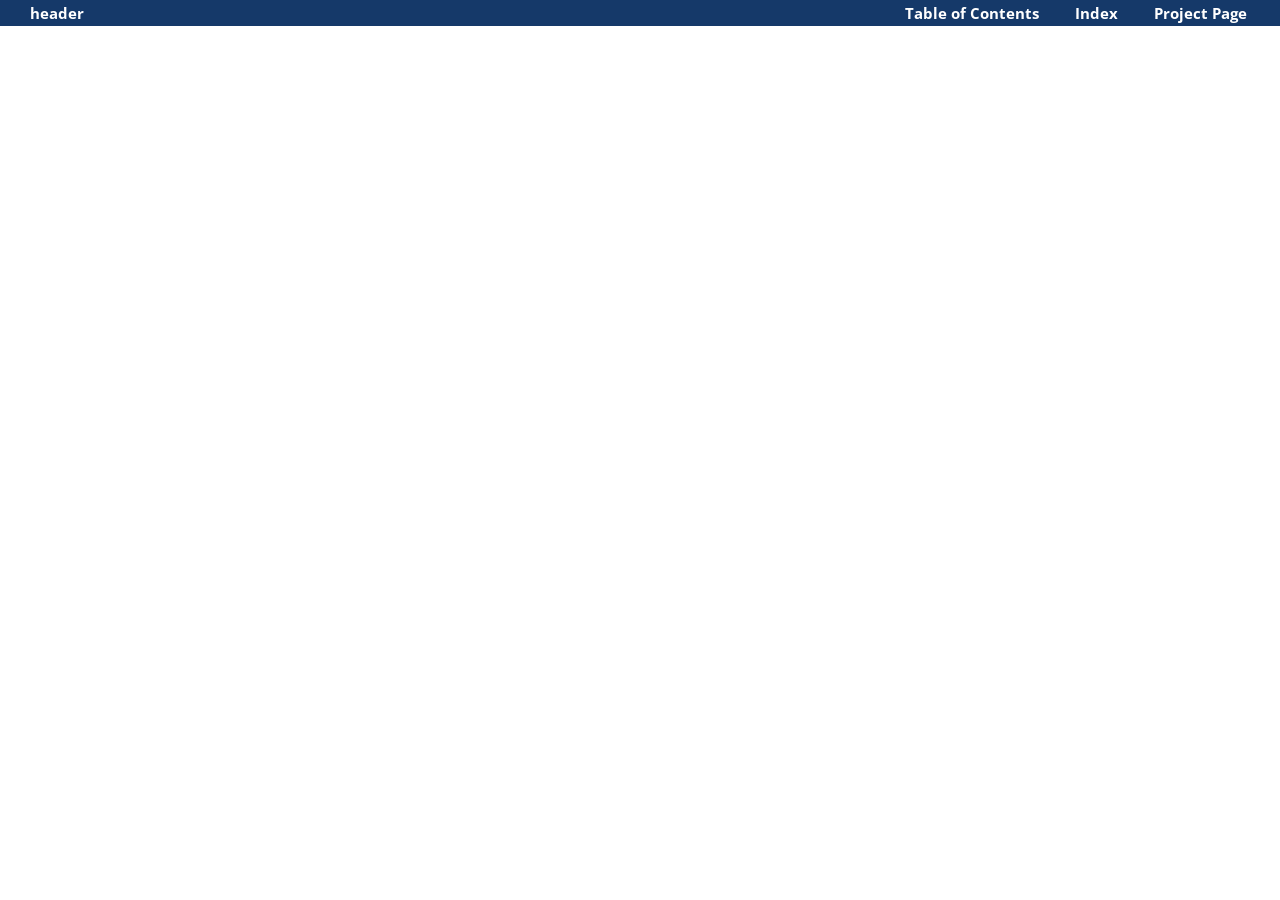
<file: rocqdocjs/extra/header.html>
<!DOCTYPE html PUBLIC "-//W3C//DTD XHTML 1.0 Strict//EN" "http://www.w3.org/TR/xhtml1/DTD/xhtml1-strict.dtd">
<html xmlns="http://www.w3.org/1999/xhtml">

<head>
<meta http-equiv="Content-Type" content="text/html;charset=utf-8" />
<link href="resources/coqdoc.css" rel="stylesheet" type="text/css" />
<link href="resources/coqdocjs.css" rel="stylesheet" type="text/css"/>
<script type="text/javascript" src="resources/config.js"></script>
<script type="text/javascript" src="resources/coqdocjs.js"></script>
</head>

<body onload="document.getElementById('content').focus()">
  <div id="header">
    <span class="left">
      <span class="modulename"> <script> document.write(document.title) </script> </span>
    </span>

    <span class="button" id="toggle-proofs"></span>

    <span class="right">
      <a href="../">Project Page</a>
      <a href="./indexpage.html"> Index </a>
      <a href="./toc.html"> Table of Contents </a>
    </span>
</div>
    <div id="content" tabindex="-1" onblur="document.getElementById('content').focus()">
    <div id="main">
</file>
<file: rocqdocjs/extra/resources/coqdoc.css>
@import url(https://fonts.googleapis.com/css?family=Open+Sans:400,700);

body{
    font-family: 'Open Sans', sans-serif;
    font-size: 15px;
    color: #2D2D2D
}

a {
    text-decoration: none;
    border-radius: 3px;
    padding-left: 3px;
    padding-right: 3px;
    margin-left: -3px;
    margin-right: -3px;
    color: inherit;
    font-weight: bold;
}

#main .code a, #main .inlinecode a, #toc a {
    font-weight: inherit;
}

a[href]:hover, [clickable]:hover{
    background-color: rgba(0,0,0,0.1);
    cursor: pointer;
}

h, h1, h2, h3, h4, h5 {
    line-height: 1;
    color: black;
    text-rendering: optimizeLegibility;
    font-weight: normal;
    letter-spacing: 0.1em;
    text-align: left;
}

div + br {
  display: none;
}

div:empty{ display: none;}

#main h1 {
	font-size: 2em;
}

#main h2 {
	font-size: 1.667rem;
}

#main h3 {
	font-size: 1.333em;
}

#main h4, #main h5, #main h6 {
	font-size: 1em;
}

#toc h2 {
    padding-bottom: 0;
}

#main .doc {
    margin: 0;
    text-align: justify;
    max-width: 40em;
}

.inlinecode, .code, #main pre {
    font-family: monospace;
}

.code > br:first-child {
  display: none;
}

.doc + .code{
  margin-top:0.5em;
}

.block{
    display: block;
    margin-top: 5px;
    margin-bottom: 5px;
    padding: 10px;
    text-align: center;
}

.block img{
    margin: 15px;
}

.paragraph {
    height: 0.75em;
}

table.infrule {
  border: 0px;
  margin-left: 50px;
  margin-top: 10px;
  margin-bottom: 10px;
}

td.infrule {
    font-family: "Droid Sans Mono", "DejaVu Sans Mono", monospace;
    text-align: center;
    padding: 0;
    line-height: 1;
}

tr.infrulemiddle hr {
    margin: 1px 0 1px 0;
}

.infrulenamecol {
    color: rgb(60%,60%,60%);
    padding-left: 1em;
    padding-bottom: 0.1em
}

.id[type="constructor"], .id[type="projection"], .id[type="method"],
.id[title="constructor"], .id[title="projection"], .id[title="method"]  {
    color: #A30E16;
}

.id[type="var"], .id[type="variable"],
.id[title="var"], .id[title="variable"] {
    color: inherit;
}

.id[type="definition"], .id[type="record"], .id[type="class"], .id[type="instance"], .id[type="inductive"], .id[type="library"],
.id[title="definition"], .id[title="record"], .id[title="class"], .id[title="instance"], .id[title="inductive"], .id[title="library"] {
    color: #A6650F;
}

.id[type="lemma"],
.id[title="lemma"]{
    color: #188B0C;
}

.id[type="keyword"], .id[type="notation"], .id[type="abbreviation"],
.id[title="keyword"], .id[title="notation"], .id[title="abbreviation"]{
 color : #2874AE;
}

.comment {
  color: #808080;
}

/* TOC */

#toc h2{
  letter-spacing: 0;
  font-size: 1.333em;
}

/* Index */

#index {
    margin: 0;
    padding: 0;
    width: 100%;
}

#index #frontispiece {
    margin: 1em auto;
    padding: 1em;
    width: 60%;
}

.booktitle { font-size : 140%  }
.authors { font-size : 90%;
	         line-height: 115%;  }
.moreauthors { font-size : 60%  }

#index #entrance {
    text-align: center;
}

#index #entrance .spacer {
    margin: 0 30px 0 30px;
}

ul.doclist {
    margin-top: 0em;
    margin-bottom: 0em;
}

#toc > * {
    clear: both;
}

#toc > a {
    display: block;
    float: left;
    margin-top: 1em;
}

#toc a h2{
    display: inline;
}
</file>
<file: rocqdocjs/extra/resources/coqdocjs.css>
/* replace unicode */

.id[repl] .hidden {
  font-size: 0;
}

.id[repl]:before{
  content: attr(repl);
}

/* folding proofs */

@keyframes show-proof {
    0% {
      max-height: 1.2em;
      opacity: 1;
    }
    99% {
      max-height: 1000em;
    }
    100%{
    }
}

@keyframes hide-proof {
    from {
      visibility: visible;
      max-height: 10em;
      opacity: 1;
    }
    to {
      max-height: 1.2em;
    }
}

.proof {
  cursor: pointer;
}
.proof * {
  cursor: pointer;
}

.proof {
  overflow: hidden;
  position: relative;
  transition: opacity 1s;
  display: inline-block;
}

.proof[show="false"] {
  max-height: 1.2em;
  visibility: visible;
  opacity: 0.3;
}

.proof[show="false"][animate] {
  animation-name: hide-proof;
  animation-duration: 0.25s;
}

.proof[show=true] {
  animation-name: show-proof;
  animation-duration: 10s;
}

.proof[show="false"]:before {
  position: absolute;
  visibility: visible;
  width: 100%;
  height: 100%;
  display: block;
  opacity: 0;
  content: "M";
}
.proof[show="false"]:hover:before {
  content: "";
}

.proof[show="false"] + br + br {
  display: none;
}

.proof[show="false"]:hover {
  visibility: visible;
  opacity: 0.5;
}

#toggle-proofs[proof-status="no-proofs"] {
  display: none;
}

#toggle-proofs[proof-status="some-hidden"]:before {
  content: "Show Proofs";
}

#toggle-proofs[proof-status="all-shown"]:before {
  content: "Hide Proofs";
}


/* page layout */

html, body {
  height: 100%;
  margin:0;
  padding:0;
}

@media only screen { /* no div with internal scrolling to allow printing of whole content */
    body {
        display: flex;
        flex-direction: column 
    }

    #content {
        flex: 1;
        overflow: auto;
        display: flex;
        flex-direction: column;
    }
}

#content:focus {
  outline: none; /* prevent glow in OS X */
}

#main {
    display: block;
    padding: 16px;
    padding-top: 1em;
    padding-bottom: 2em;
    margin-left: auto;
    margin-right: auto;
    max-width: 60em;
    flex: 1 0 auto;
}

.libtitle {
  display: none;
}

/* header */
#header {
  width:100%;
  padding: 0;
  margin: 0;
  display: flex;
  align-items: center;
  background-color: rgb(21,57,105);
  color: white;
  font-weight: bold;
  overflow: hidden;
}


.button {
  cursor: pointer;
}

#header * {
    text-decoration: none;
    vertical-align: middle;
    margin-left: 15px;
    margin-right: 15px;
}

#header > .right, #header > .left {
  display: flex;
  flex: 1;
  align-items: center;
}
#header > .left {
  text-align: left;
}
#header > .right {
  flex-direction: row-reverse;
}

#header a, #header .button {
    color: white;
    box-sizing: border-box;
}

#header a {
  border-radius: 0;
  padding: 0.2em;
}

#header .button {
  background-color: rgb(63, 103, 156);
  border-radius: 1em;
  padding-left: 0.5em;
  padding-right: 0.5em;
  margin: 0.2em;
}

#header a:hover, #header .button:hover {
    background-color: rgb(181, 213, 255);
    color: black;
}

#header h1 { padding: 0;
             margin: 0;}

/* footer */
#footer {
  text-align: center;
  opacity: 0.5;
  font-size: 75%;
}

/* hyperlinks */

@keyframes highlight {
    50%{
      background-color: black;
    }
}

:target * {
  animation-name: highlight;
  animation-duration: 1s;
}

a[name]:empty {
  float: right;
}

/* Proviola */

div.code {
  width: auto;
  float: none;
}

div.goal {
  position: fixed;
  left: 75%;
  width: 25%;
  top: 3em;
}

div.doc {
  clear: both;
}

span.command:hover {
  background-color: inherit;
}
</file>
